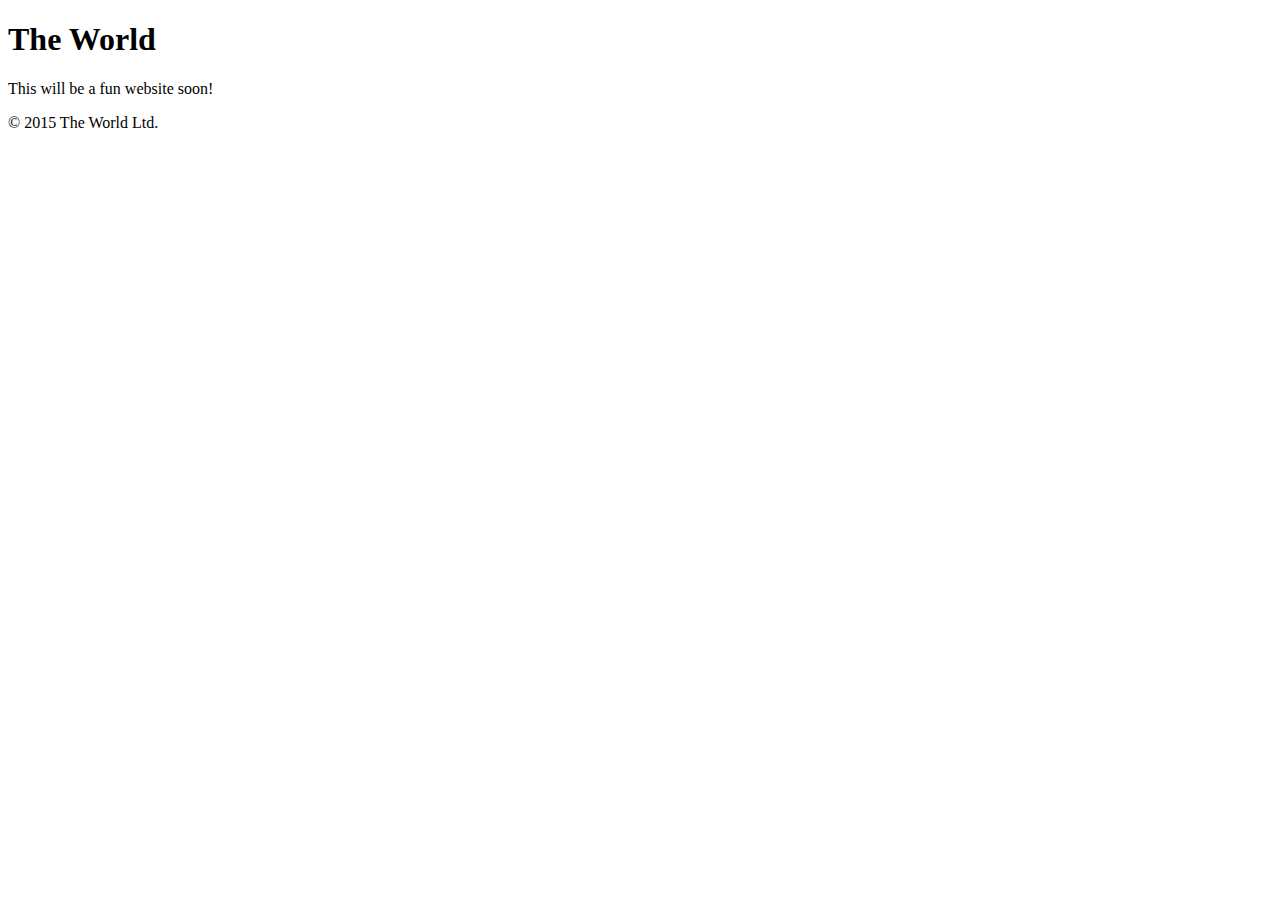
<file: index.html>
﻿<!DOCTYPE html>
<html>
<head>
    <meta charset="utf-8" />
    <title>The World</title>
</head>
<body>
    <div>
        <h1>The World</h1>
        <p>This will be a fun website soon!</p>
    </div>
    <div>
        &copy; 2015 The World Ltd.
    </div>
</body>
</html>
</file>
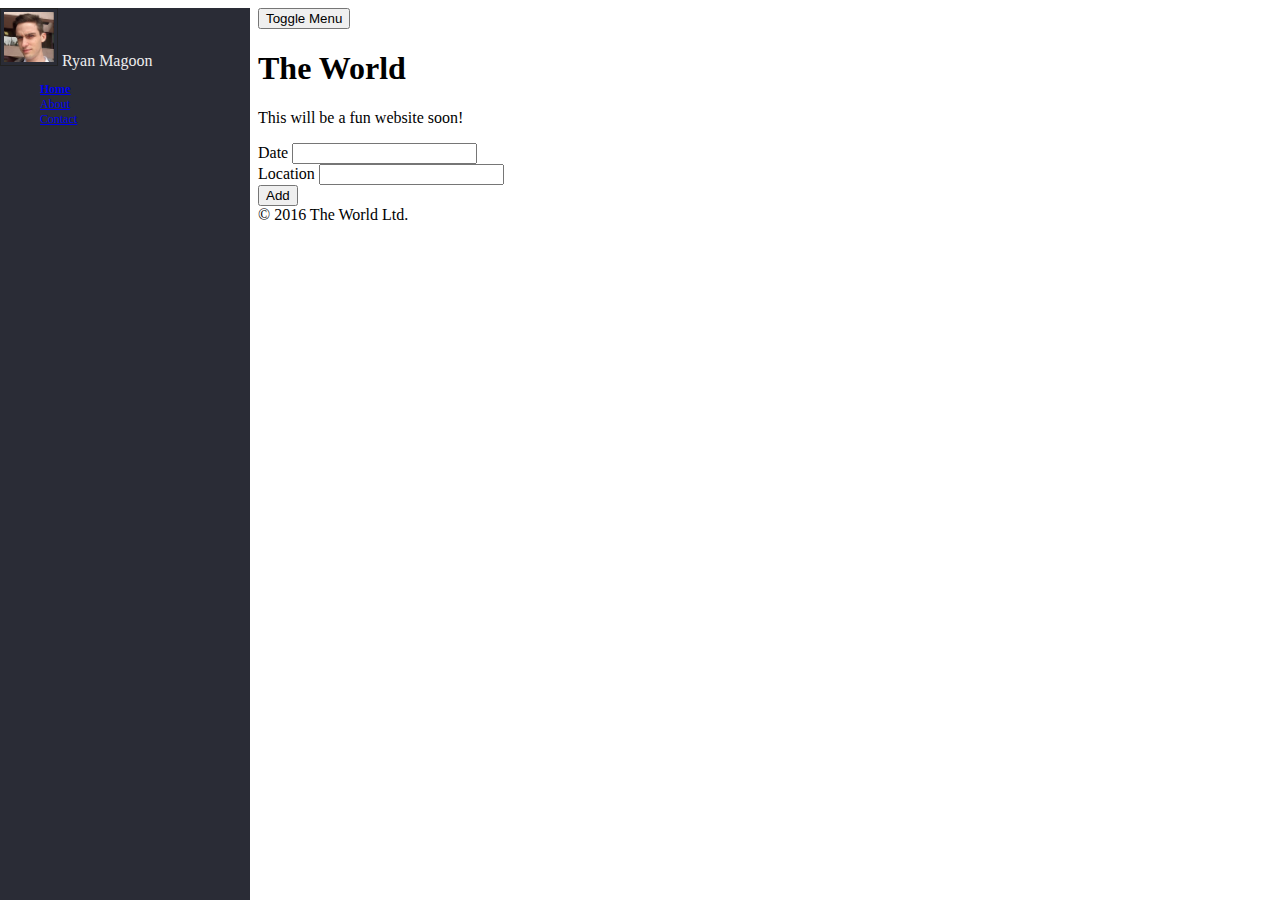
<file: src/TheWorld/wwwroot/index.html>
﻿<!DOCTYPE html>
<html>
<head>
    <meta charset="utf-8" />
    <title>The World</title>

    <link href="css/site.css" rel="stylesheet" />
</head>
<body>

    <div id="sidebar">
        <img src="img/user1.jpg" alt="headshot" class="headshot" />
        <span id="username">Ryan Magoon</span>
        <ul class="menu">
            <li class="active"><a href="#">Home</a></li>
            <li><a href="#">About</a></li>
            <li><a href="#">Contact</a></li>
        </ul>
    </div>

    <div id="wrapper">
        <div id="main">
            <div>
                <button id="sidebarToggle">Toggle Menu</button>
            </div>
            <h1>The World</h1>
            <p>This will be a fun website soon!</p>

            <form action="/" method="post">
                <div>
                    <label>Date</label>
                    <input />
                </div>
                <div>
                    <label>Location</label>
                    <input />
                </div>
                <div><input type="submit" value="Add" /></div>
            </form>
        </div>
        <div id="footer">
            &copy; 2016 The World Ltd.
        </div>
    </div>

    <script type="text/javascript" src="lib/jquery/dist/jquery.min.js"></script>
    <script type="text/javascript" src="js/site.js"></script>
</body>
</html>
</file>
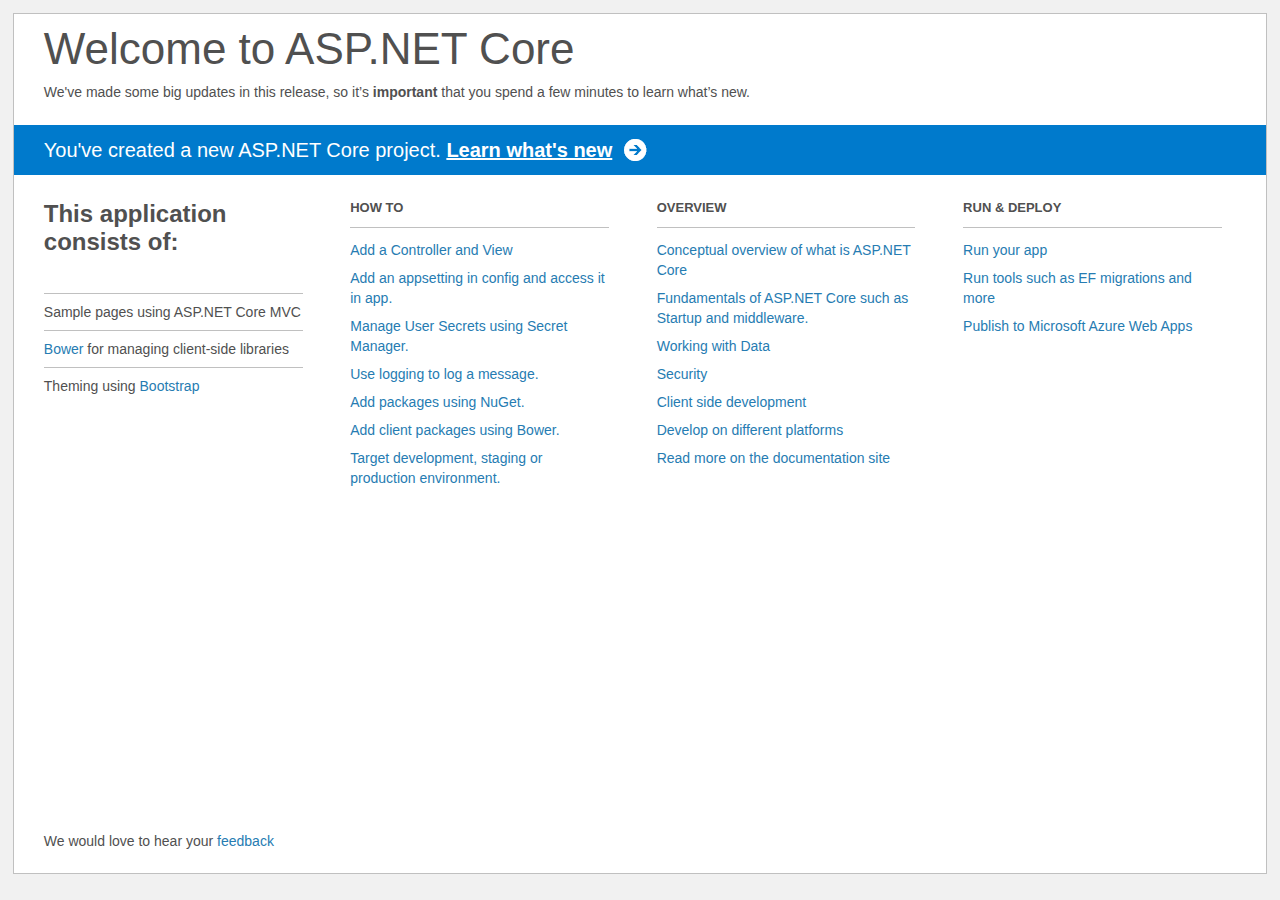
<file: src/TheWorld/Project_Readme.html>
﻿<!DOCTYPE html>
<html lang="en">
<head>
    <meta charset="utf-8" />
    <title>Welcome to ASP.NET Core</title>
    <style>
        html {
            background: #f1f1f1;
            height: 100%;
        }

        body {
            background: #fff;
            color: #505050;
            font: 14px 'Segoe UI', tahoma, arial, helvetica, sans-serif;
            margin: 1%;
            min-height: 95.5%;
            border: 1px solid silver;
            position: relative;
        }

        #header {
            padding: 0;
        }

            #header h1 {
                font-size: 44px;
                font-weight: normal;
                margin: 0;
                padding: 10px 30px 10px 30px;
            }

            #header span {
                margin: 0;
                padding: 0 30px;
                display: block;
            }

            #header p {
                font-size: 20px;
                color: #fff;
                background: #007acc;
                padding: 0 30px;
                line-height: 50px;
                margin-top: 25px;

            }

                #header p a {
                    color: #fff;
                    text-decoration: underline;
                    font-weight: bold;
                    padding-right: 35px;
                    background: no-repeat right bottom url([data-uri]);
                }

        #main {
            padding: 5px 30px;
            clear: both;
        }

        .section {
            width: 21.7%;
            float: left;
            margin: 0 0 0 4%;
        }

            .section h2 {
                font-size: 13px;
                text-transform: uppercase;
                margin: 0;
                border-bottom: 1px solid silver;
                padding-bottom: 12px;
                margin-bottom: 8px;
            }

            .section.first {
                margin-left: 0;
            }

                .section.first h2 {
                    font-size: 24px;
                    text-transform: none;
                    margin-bottom: 25px;
                    border: none;
                }

                .section.first li {
                    border-top: 1px solid silver;
                    padding: 8px 0;
                }

            .section.last {
                margin-right: 0;
            }

        ul {
            list-style: none;
            padding: 0;
            margin: 0;
            line-height: 20px;
        }

        li {
            padding: 4px 0;
        }

        a {
            color: #267cb2;
            text-decoration: none;
        }

            a:hover {
                text-decoration: underline;
            }

        #footer {
            clear: both;
            padding-top: 50px;
        }

            #footer p {
                position: absolute;
                bottom: 10px;
            }
    </style>
</head>
<body>

    <div id="header">
        <h1>Welcome to ASP.NET Core</h1>
        <span>
            We've made some big updates in this release, so it’s <b>important</b> that you spend
            a few minutes to learn what’s new.
        </span>
        <p>You've created a new ASP.NET Core project. <a href="http://go.microsoft.com/fwlink/?LinkId=518016">Learn what's new</a></p>
    </div>

    <div id="main">
        <div class="section first">
            <h2>This application consists of:</h2>
            <ul>
                <li>Sample pages using ASP.NET Core MVC</li>
                <li><a href="http://go.microsoft.com/fwlink/?LinkId=518004">Bower</a> for managing client-side libraries</li>
                <li>Theming using <a href="http://go.microsoft.com/fwlink/?LinkID=398939">Bootstrap</a></li>
            </ul>
        </div>
        <div class="section">
            <h2>How to</h2>
            <ul>
                <li><a href="http://go.microsoft.com/fwlink/?LinkID=398600">Add a Controller and View</a></li>
                <li><a href="http://go.microsoft.com/fwlink/?LinkID=699562">Add an appsetting in config and access it in app.</a></li>
                <li><a href="http://go.microsoft.com/fwlink/?LinkId=699315">Manage User Secrets using Secret Manager.</a></li>
                <li><a href="http://go.microsoft.com/fwlink/?LinkId=699316">Use logging to log a message.</a></li>
                <li><a href="http://go.microsoft.com/fwlink/?LinkId=699317">Add packages using NuGet.</a></li>
                <li><a href="http://go.microsoft.com/fwlink/?LinkId=699318">Add client packages using Bower.</a></li>
                <li><a href="http://go.microsoft.com/fwlink/?LinkId=699319">Target development, staging or production environment.</a></li>
            </ul>
        </div>
        <div class="section">
            <h2>Overview</h2>
            <ul>
                <li><a href="http://go.microsoft.com/fwlink/?LinkId=518008">Conceptual overview of what is ASP.NET Core</a></li>
                <li><a href="http://go.microsoft.com/fwlink/?LinkId=699320">Fundamentals of ASP.NET Core such as Startup and middleware.</a></li>
                <li><a href="http://go.microsoft.com/fwlink/?LinkId=398602">Working with Data</a></li>
                <li><a href="http://go.microsoft.com/fwlink/?LinkId=398603">Security</a></li>
                <li><a href="http://go.microsoft.com/fwlink/?LinkID=699321">Client side development</a></li>
                <li><a href="http://go.microsoft.com/fwlink/?LinkID=699322">Develop on different platforms</a></li>
                <li><a href="http://go.microsoft.com/fwlink/?LinkID=699323">Read more on the documentation site</a></li>
            </ul>
        </div>
        <div class="section last">
            <h2>Run & Deploy</h2>
            <ul>
                <li><a href="http://go.microsoft.com/fwlink/?LinkID=517851">Run your app</a></li>
                <li><a href="http://go.microsoft.com/fwlink/?LinkID=517853">Run tools such as EF migrations and more</a></li>
                <li><a href="http://go.microsoft.com/fwlink/?LinkID=398609">Publish to Microsoft Azure Web Apps</a></li>
            </ul>
        </div>

        <div id="footer">
            <p>We would love to hear your <a href="http://go.microsoft.com/fwlink/?LinkId=518015">feedback</a></p>
        </div>
    </div>

</body>
</html>
</file>
<file: src/TheWorld/wwwroot/css/site.css>
/* site css */

/*#main {
    background-color: #eee;
    padding: 4px;
    margin: 0;
}

#footer {
    background-color: #222;
    color: #eee;
    padding: 8px 5px;
    position: fixed;
    bottom: 0;
    width: 100%;
}*/

.headshot {
    max-width: 50px;
    border: 1px solid #222;
    padding: 3px;
}

.menu {
    font-size: 12px;
}

.menu li {
    list-style-type: none;
}

.menu li.active {
    font-weight: bold;
}

#sidebar {
    background: #2a2c36;
    color: #eee;
    position: fixed;
    height: 100%;
    width: 250px;
    overflow: hidden;
    left: 0;
    margin: 0;
    -moz-transition: left ease .25s;
    -o-transition: left ease .25s;
    -webkit-transition: left ease .25s;
    transition: left ease .25s;
}

    #sidebar.hide-sidebar {
        left: -250px;
        -moz-transition: left ease .25s;
        -o-transition: left ease .25s;
        -webkit-transition: left ease .25s;
        transition: left ease .25s;
    }

#wrapper {
    margin: 0 0 0 250px;
    -moz-transition: margin-left ease .25s;
    -o-transition: margin-left ease .25s;
    -webkit-transition: margin-left ease .25s;
    transition: margin-left ease .25s;
}

    #wrapper.hide-sidebar {
        margin-left: 0;
        -moz-transition: margin-left ease .25s;
        -o-transition: margin-left ease .25s;
        -webkit-transition: margin-left ease .25s;
        transition: margin-left ease .25s;
    }
</file>
